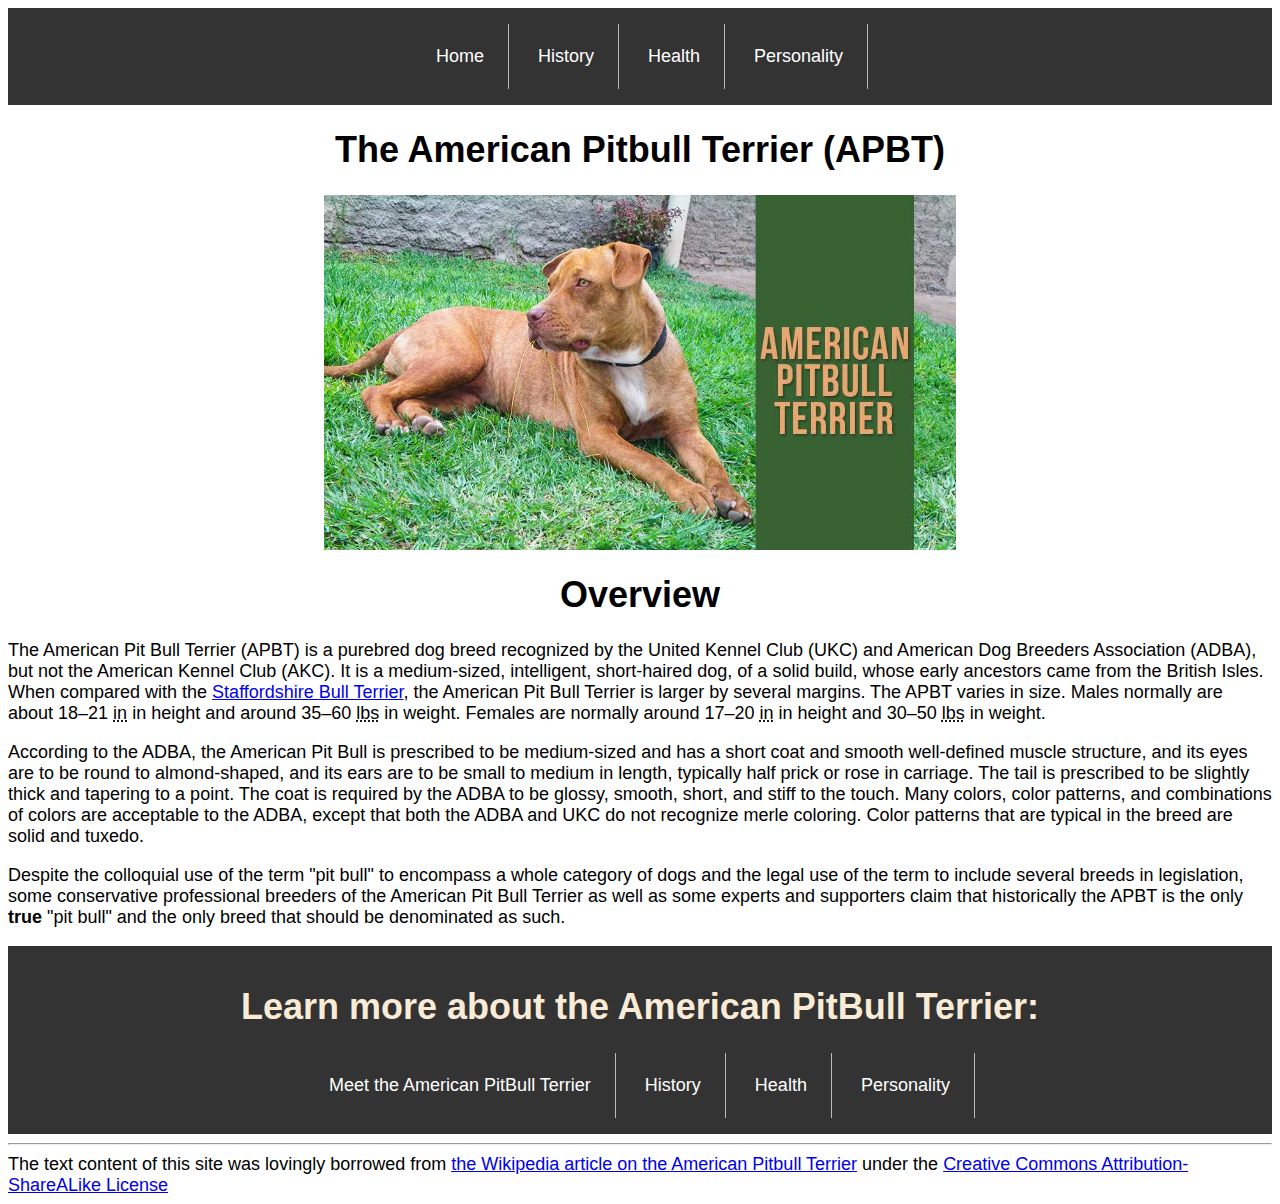
<file: index.html>
<!DOCTYPE html>
<html lang="en">

<head>
    <meta charset="UTF-8">
    <link rel="stylesheet" href="mystyle.css">
    <title>The American Pitbull Terrier</title>
</head>

<body>
    <div id="topnav">
        <nav>
            <ul>
                <li><a href="index.html">Home</a></li>
                <li><a href="history.html">History</a></li>
                <li><a href="health.html">Health</a></li>
                <li><a href="temp.html">Personality</a></li>
            </ul>
        </nav>
    </div>
    <h1 id="apbt">The American Pitbull Terrier (APBT)</h1>
    <img id="intro-pic" src="res/pitbull.jpg" alt="brown american pitbull terrier" style="width: 50%">

    <h1>Overview</h1>

    <div class="container">
        <p>The American Pit Bull Terrier (APBT) is a purebred dog breed recognized by the United Kennel Club (UKC) and
            American Dog Breeders Association (ADBA), but not the American Kennel Club (AKC). It is a medium-sized,
            intelligent, short-haired dog, of a solid build, whose early ancestors came from the British Isles. When
            compared with the <a href="https://en.wikipedia.org/wiki/Staffordshire_Bull_Terrier">Staffordshire Bull
                Terrier</a>, the American Pit Bull Terrier is larger by several
            margins.
            The APBT varies in size.
            Males normally are about 18–21 <abbr title="inches">in</abbr> in height and around 35–60 <abbr
                title="pounds">lbs</abbr> in weight. Females
            are normally around 17–20 <abbr title="inches">in</abbr> in height and 30–50 <abbr title="pounds">lbs</abbr>
            in
            weight.
        </p>
        <p>According to the ADBA, the American Pit Bull is prescribed to be medium-sized and has a short coat and smooth
            well-defined muscle structure, and its eyes are to be round to almond-shaped, and its ears are to be small
            to
            medium in length, typically half prick or rose in carriage. The tail is prescribed to be slightly thick and
            tapering to a point. The coat is required by the ADBA to be glossy, smooth, short, and stiff to the touch.
            Many
            colors, color patterns, and combinations of colors are acceptable to the ADBA, except that both the ADBA and
            UKC
            do not recognize merle coloring. Color patterns that are typical in the breed are solid and tuxedo.
        </p>
        <p>Despite the colloquial use of the term "pit bull" to encompass a whole category of dogs and the legal use of
            the
            term to include several breeds in legislation, some conservative professional breeders of the American Pit
            Bull
            Terrier as well as some experts and supporters claim that historically the APBT is the only
            <strong>true</strong> "pit bull" and
            the only breed that should be denominated as such.
        </p>
    </div>

    <nav>
        <h1>Learn more about the American PitBull Terrier:</h1>
        <ul>
            <li><a href="index.html">Meet the American PitBull Terrier</a></li>
            <li><a href="history.html">History</a></li>
            <li><a href="health.html">Health</a></li>
            <li><a href="temp.html">Personality</a></li>
        </ul>
    </nav>


    <hr>
    <section>
        <footer>The text content of this site was lovingly borrowed from <a
                href="https://en.wikipedia.org/wiki/American_Pit_Bull_Terrier">the Wikipedia article on the American
                Pitbull
                Terrier</a> under the <a
                href="https://en.wikipedia.org/wiki/Wikipedia:Text_of_Creative_Commons_Attribution-ShareAlike_3.0_Unported_License">
                Creative Commons Attribution-ShareALike License</a>
        </footer>
    </section>

</body>

</html>
</file>
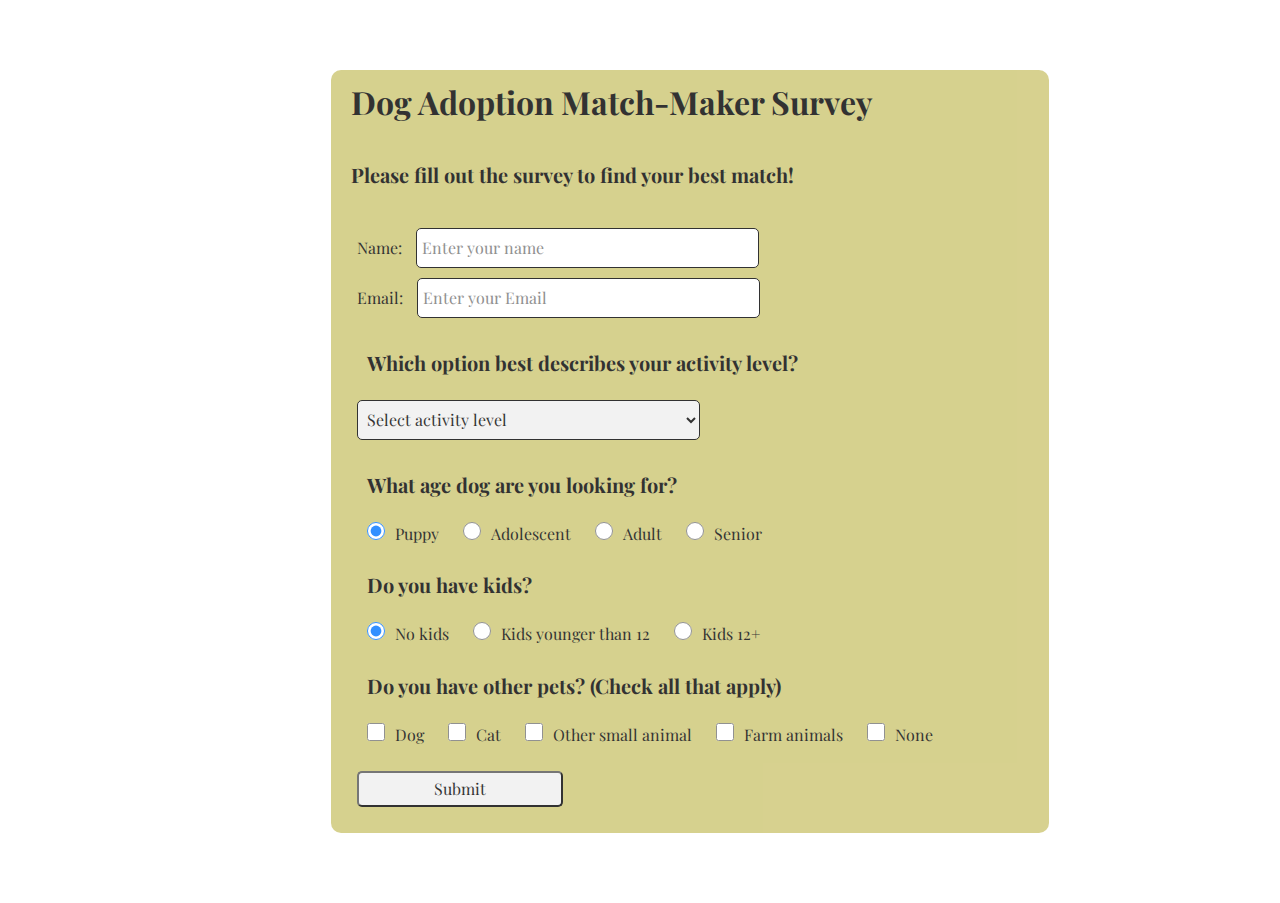
<file: dogsurvey/index.html>
<!DOCTYPE html>
<html lang="en">

<head>
    <meta charset="UTF-8">
    <meta name="viewport" content="width=device-width, initial-scale=1.0">
    <link rel="stylesheet" href="style.css">
    <title>Dog Adoption Survey</title>
</head>

<body>
    <main>
        <div class="form-container">
            <h1 id="title">Dog Adoption Match-Maker Survey</h1>
            <p id="description">Please fill out the survey to find your best match!</p>
            <form id="survey-form">
                <div class="form-group">
                    <label id="name-label" for="name">Name:</label>
                    <input type="text" name="name" id="name" class="form-control" placeholder="Enter your name"
                        required />
                </div>
                <div class="form-group">
                    <label id="email-label" for="email">Email:</label>
                    <input type="email" name="email" id="email" class="form-control" placeholder="Enter your Email"
                        required />
                </div>
                <div class="form-group">
                    <p>Which option best describes your activity level?</p>
                    <!-------- Dropdown menu -------->
                    <select id="dropdown" name="role" class="form-control" required>
                        <option disabled selected value>Select activity level</option>
                        <option value="couch potato">Couch Potato</option>
                        <option value="mild">Mild Activity</option>
                        <option value="moderate">Moderate Activity</option>
                        <option value="active">Very Active</option>
                    </select>
                </div>
                <div class="form-group">
                    <p>What age dog are you looking for?</p>
                    <!-------- Radio Buttons -------->
                    <label>
                        <input name="dog-age" value="puppy" type="radio" class="input-radio" checked />Puppy</label>
                    <label>
                        <input name="dog-age" value="adolescent" type="radio" class="input-radio" />Adolescent</label>

                    <label><input name="dog-age" value="adult" type="radio" class="input-radio" />Adult</label>
                    <label><input name="dog-age" value="senior" type="radio" class="input-radio" />Senior</label>
                </div>
                <div class="form-group">
                    <p>Do you have kids?</p>
                    <!-------- More Radio Buttons -------->
                    <label>
                        <input name="kids" value="no-kids" type="radio" class="input-radio" checked />No kids</label>
                    <label>
                        <input name="kids" value="under-12" type="radio" class="input-radio" />Kids younger than
                        12</label>

                    <label><input name="kids" value="over-12" type="radio" class="input-radio" />Kids 12+</label>
                </div>

                <div class="form-group">
                    <p>
                        Do you have other pets?
                        <span class="clue">(Check all that apply)</span>
                    </p>
                    <!-------- Checkboxes -------->
                    <label><input name="pets" value="dog" type="checkbox" class="input-checkbox" />Dog</label>
                    <label>
                        <input name="pets" value="cat" type="checkbox" class="input-checkbox" />Cat</label>
                    <label><input name="pets" value="small-animal" type="checkbox" class="input-checkbox" />Other small
                        animal</label>
                    <label><input name="pets" value="farm-animal" type="checkbox" class="input-checkbox" />Farm
                        animals</label>
                    <label><input name="pets" value="no-pets" type="checkbox" class="input-checkbox" />None</label>

                </div>

                <div class="form-group">
                    <button type="submit" id="submit" class="submit-button">
                        Submit
                    </button>
                </div>

            </form>
        </div>
    </main>

</body>

</html>
</file>
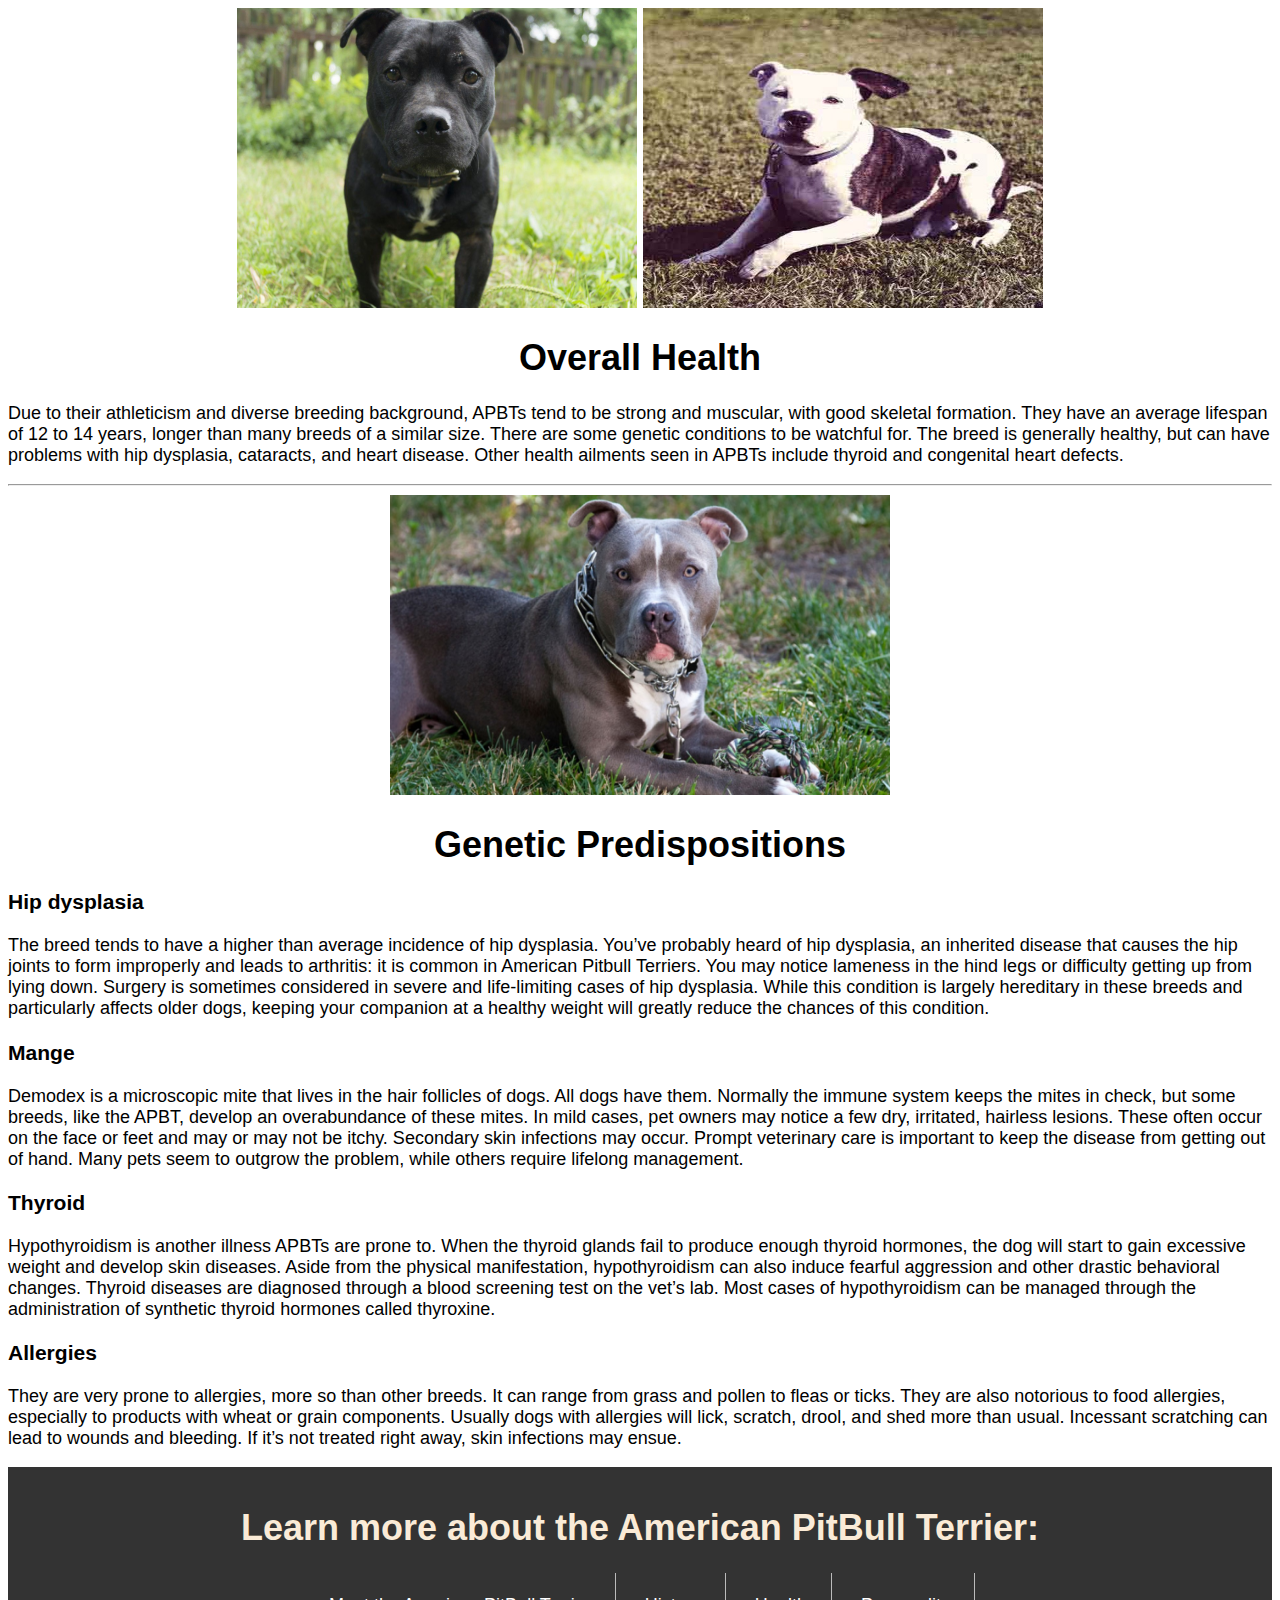
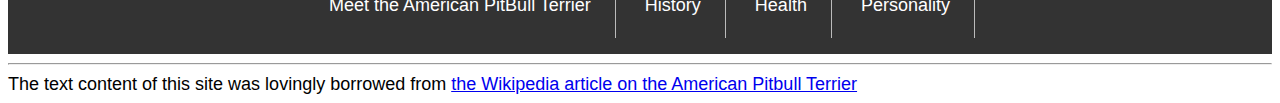
<file: health.html>
<!DOCTYPE html>
<html lang="en">

<head>
    <meta charset="UTF-8">
    <link rel="stylesheet" href="mystyle.css">
    <title>The American Pitbull Terrier</title>
</head>

<body>
    <main>
        <div class="images">
            <img src="res/pitpup.jpg" style="width: 400px; height: 300px;">
            <img src="res/pittyhealth.jpg" style="width: 400px; height: 300px;">
        </div>
        <h1>Overall Health</h1>
        <p>Due to their athleticism and diverse breeding background, APBTs tend to be strong and muscular, with good
            skeletal formation. They have an average
            lifespan of 12 to 14 years, longer than many breeds of a similar size. There are some genetic conditions to
            be
            watchful for. The breed is generally healthy, but can have problems with hip dysplasia, cataracts, and heart
            disease. Other health ailments seen in APBTs include thyroid and congenital heart defects.</p>
    </main>
    <hr>
    <div class="images">
        <img src="res/pit2.jpg" alt="" style="width: 500px; height: 300px;">
    </div>
    <h1>Genetic Predispositions</h1>
    <h3>Hip dysplasia</h3>
    <p>The breed tends to have a higher than average incidence of hip dysplasia. You’ve probably heard of hip dysplasia,
        an inherited disease that causes the hip joints to form improperly and leads to arthritis: it is common in
        American Pitbull Terriers. You may notice lameness in the hind legs or difficulty getting up
        from lying down. Surgery is sometimes considered in severe and life-limiting cases of hip dysplasia. While this
        condition is largely hereditary in these breeds and particularly affects older dogs, keeping your companion at a
        healthy weight will greatly reduce the chances of this condition.
    </p>
    <h3>Mange</h3>
    <p>Demodex is a microscopic mite that lives in the hair follicles of dogs. All dogs have them. Normally the
        immune system keeps the mites in check, but some breeds, like the APBT, develop an overabundance of these
        mites. In mild cases, pet owners may notice a few dry, irritated, hairless lesions. These often occur on the
        face or feet and may or may not be itchy. Secondary skin infections may occur. Prompt veterinary care is
        important to keep the disease from getting out of hand. Many pets seem to outgrow the problem, while others
        require lifelong management.
    </p>
    <h3>Thyroid</h3>
    <p>Hypothyroidism is another illness APBTs are prone to. When the thyroid glands fail to produce enough thyroid
        hormones, the dog will start to gain excessive weight and develop skin diseases. Aside from the physical
        manifestation, hypothyroidism can also induce fearful aggression and other drastic behavioral changes. Thyroid
        diseases are diagnosed through a blood screening test on the vet’s lab. Most cases of hypothyroidism can
        be managed through the administration of synthetic thyroid hormones called thyroxine.</p>
    <h3>Allergies</h3>
    <p>They are very prone to allergies, more so than other breeds. It can range from grass and pollen to
        fleas or ticks. They are also notorious to food allergies, especially to products with wheat or grain
        components. Usually dogs with allergies will lick, scratch, drool, and shed more than usual. Incessant
        scratching can lead to wounds and bleeding. If it’s not treated right away, skin
        infections may ensue.</p>

    <nav>
        <h1>Learn more about the American PitBull Terrier:</h1>
        <ul>
            <li><a href="index.html">Meet the American PitBull Terrier</a></li>
            <li><a href="history.html">History</a></li>
            <li><a href="health.html">Health</a></li>
            <li><a href="temp.html">Personality</a></li>
        </ul>
    </nav>

    <hr>
    <section>
        <footer>The text content of this site was lovingly borrowed from <a
                href="https://en.wikipedia.org/wiki/American_Pit_Bull_Terrier">the Wikipedia article on the American
                Pitbull
                Terrier</a></footer>
    </section>

</body>

</html>
</file>
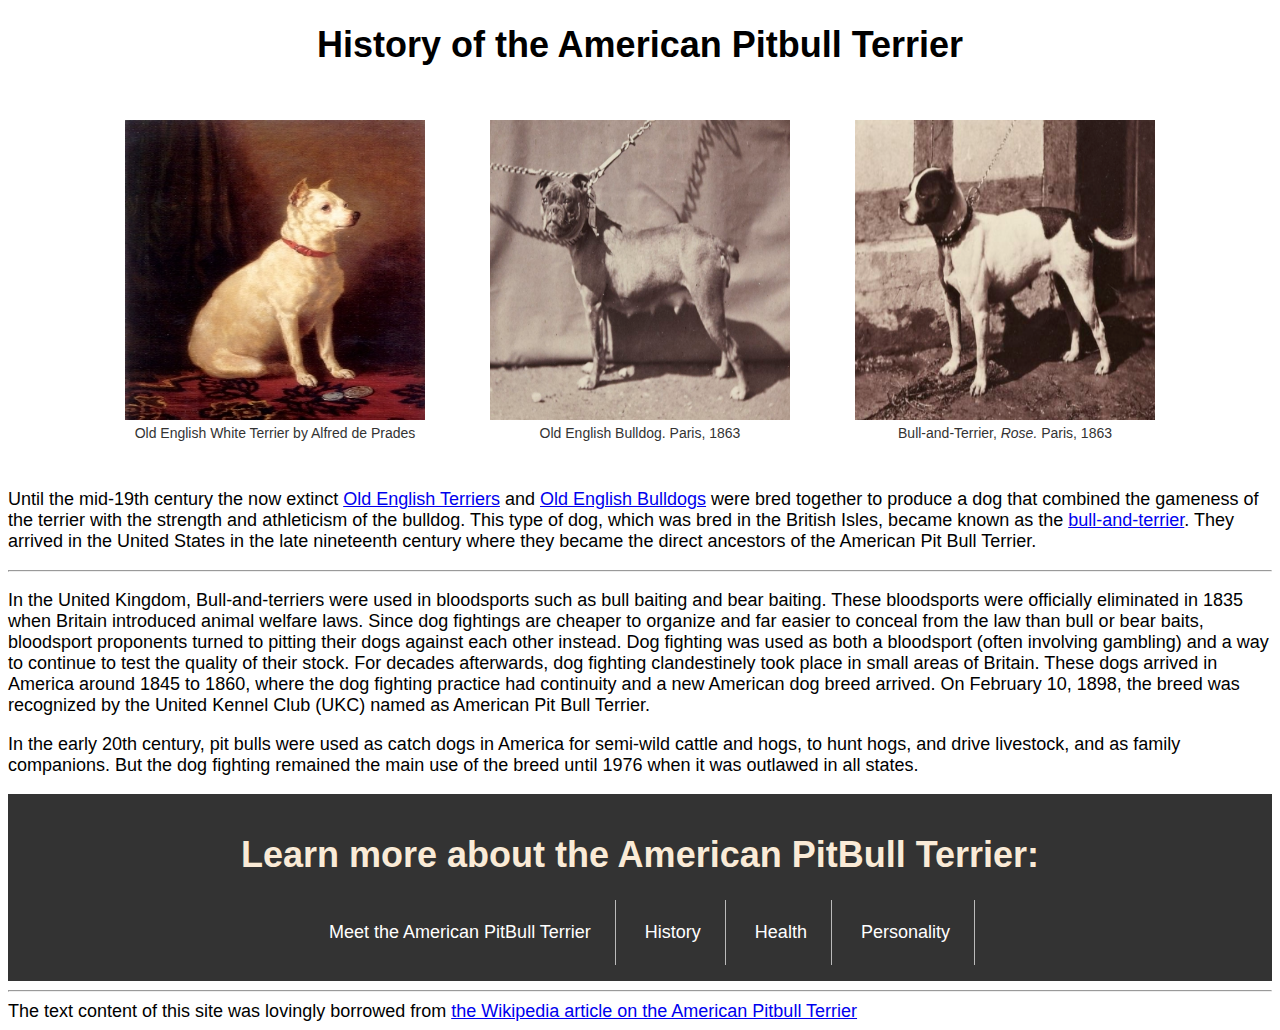
<file: history.html>
<!DOCTYPE html>
<html lang="en">

<head>
    <meta charset="UTF-8">
    <link rel="stylesheet" href="mystyle.css">
    <title>History of the American Pitbull Terrier</title>
</head>

<body>


    <h1>History of the American Pitbull Terrier</h1>
    <div class="images">
        <figure>
            <img class="hist-pics" src="res/oldengterrier.jpg" alt="old english white terrier">
            <figcaption>Old English White Terrier by Alfred de Prades</figcaption>
        </figure>
        <figure>
            <img class="hist-pics" src="res/oldengbulldog.jpg" alt="old english bulldog">
            <figcaption>Old English Bulldog. Paris, 1863</figcaption>
        </figure>
        <figure>
            <img class="hist-pics" src="res/bullnterr.jpg" alt="bull-and-terrier">
            <figcaption>Bull-and-Terrier, <i>Rose.</i> Paris, 1863</figcaption>
        </figure>
    </div>
    <div class="container">
        <p>Until the mid-19th century the now extinct <a href="https://en.wikipedia.org/wiki/English_White_Terrier">
                Old
                English Terriers</a> and <a href="https://en.wikipedia.org/wiki/Old_English_Bulldog">Old English
                Bulldogs</a> were
            bred together to
            produce a dog that combined the gameness of the terrier with the strength and athleticism of the
            bulldog.
            This
            type of dog, which was bred in the British Isles, became known as the <a
                href="https://en.wikipedia.org/wiki/Bull_and_terrier">bull-and-terrier</a>. They arrived in the
            United States in the late nineteenth century where they became the direct ancestors of the American Pit
            Bull
            Terrier.
            <hr>
        </p>
        <p>In the United Kingdom, Bull-and-terriers were used in bloodsports such as bull baiting and bear baiting.
            These
            bloodsports were officially eliminated in 1835 when Britain introduced animal welfare laws. Since dog
            fightings
            are cheaper to organize and far easier to conceal from the law than bull or bear baits, bloodsport
            proponents
            turned to pitting their dogs against each other instead. Dog fighting was used as both a bloodsport
            (often
            involving gambling) and a way to continue to test the quality of their stock. For decades afterwards,
            dog
            fighting clandestinely took place in small areas of Britain. These dogs arrived in America around 1845
            to
            1860,
            where the dog fighting practice had continuity and a new American dog breed arrived. On February 10,
            1898,
            the
            breed was recognized by the United Kennel Club (UKC) named as American Pit Bull Terrier.
        </p>
        <p>In the early 20th century, pit bulls were used as catch dogs in America for semi-wild cattle and hogs, to
            hunt
            hogs, and drive livestock, and as family companions. But the dog fighting remained the main use of the
            breed
            until 1976 when it was outlawed in all states.
        </p>
    </div>
    <nav>
        <h1>Learn more about the American PitBull Terrier:</h1>
        <ul>
            <li><a href="index.html">Meet the American PitBull Terrier</a></li>
            <li><a href="history.html">History</a></li>
            <li><a href="health.html">Health</a></li>
            <li><a href="temp.html">Personality</a></li>
        </ul>
    </nav>

    <hr>
    <section>
        <footer>The text content of this site was lovingly borrowed from <a
                href="https://en.wikipedia.org/wiki/American_Pit_Bull_Terrier">the Wikipedia article on the
                American
                Pitbull
                Terrier</a></footer>
    </section>


</body>

</html>
</file>
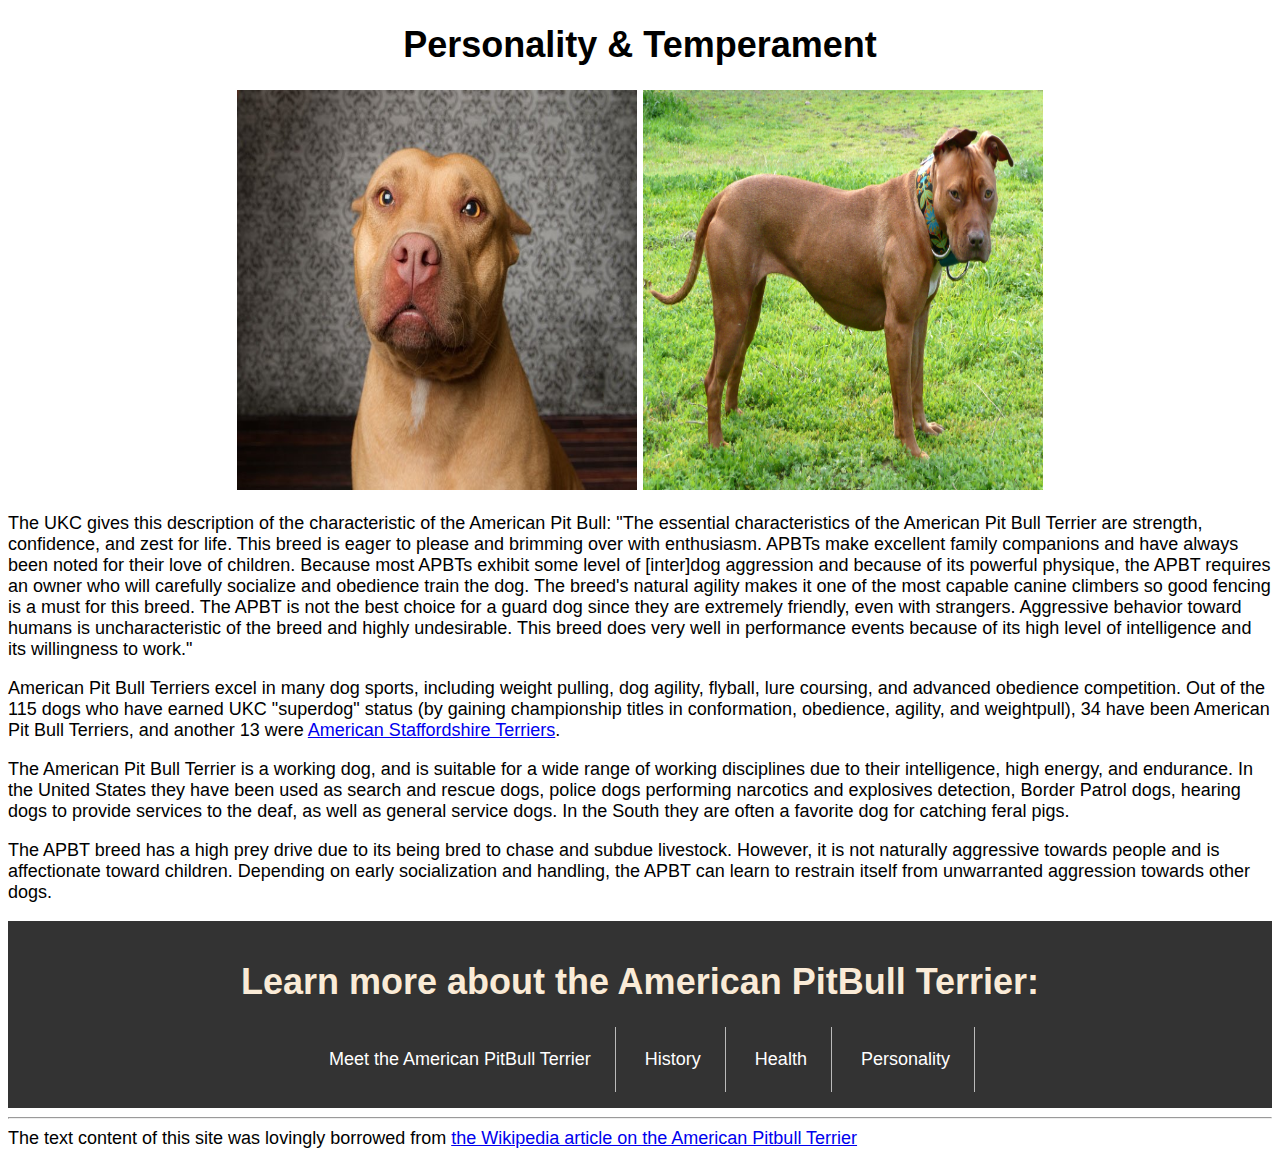
<file: temp.html>
<!DOCTYPE html>
<html lang="en">

<head>
    <meta charset="UTF-8">
    <link rel="stylesheet" href="mystyle.css">
    <title>American Pitbull Terrier Personality</title>
</head>

<body>


    <h1>Personality & Temperament</h1>
    <div class="images">
        <img src="res/pittemp.jpg" alt="" style="width: 400px; height: 400px;">
        <img src="res/APBT.jpg" alt="" style="width: 400px; height: 400px;">
    </div>

    <p>The UKC gives this description of the characteristic of the American Pit Bull: "The essential characteristics
        of the American Pit Bull Terrier are strength, confidence, and zest for life. This breed is eager to please and
        brimming over with enthusiasm. APBTs make excellent family companions and have always been noted for their love
        of children. Because most APBTs exhibit some level of [inter]dog aggression and because of its powerful
        physique, the APBT requires an owner who will carefully socialize and obedience train the dog. The breed's
        natural agility makes it one of the most capable canine climbers so good fencing is a must for this breed. The
        APBT is not the best choice for a guard dog since they are extremely friendly, even with strangers. Aggressive
        behavior toward humans is uncharacteristic of the breed and highly undesirable. This breed does very well in
        performance events because of its high level of intelligence and its willingness to work."
    </p>
    <p>American Pit Bull Terriers excel in many dog sports, including weight pulling, dog agility, flyball, lure
        coursing, and advanced obedience competition. Out of the 115 dogs who have earned UKC "superdog" status (by
        gaining championship titles in conformation, obedience, agility, and weightpull), 34 have been American Pit Bull
        Terriers, and another 13 were <a href="https://en.wikipedia.org/wiki/American_Staffordshire_Terrier">American
            Staffordshire Terriers</a>.</p>
    <p>The American Pit Bull Terrier is a working dog, and is suitable for a wide range of working disciplines due to
        their intelligence, high energy, and endurance. In the United States they have been used as search and rescue
        dogs, police dogs performing narcotics and explosives detection, Border Patrol dogs, hearing dogs to provide
        services to the deaf, as well as general service dogs. In the South they are often a favorite dog for catching
        feral pigs.
    </p>
    <p>The APBT breed has a high prey drive due to its being bred to chase and subdue livestock. However, it is not
        naturally aggressive towards people and is affectionate toward children. Depending on early
        socialization and handling, the APBT can learn to restrain itself from unwarranted aggression towards other
        dogs.</p>
    <nav>
        <h1>Learn more about the American PitBull Terrier:</h1>
        <ul>
            <li><a href="index.html">Meet the American PitBull Terrier</a></li>
            <li><a href="history.html">History</a></li>
            <li><a href="health.html">Health</a></li>
            <li><a href="temp.html">Personality</a></li>
        </ul>
    </nav>

    <hr>
    <section>
        <footer>The text content of this site was lovingly borrowed from <a
                href="https://en.wikipedia.org/wiki/American_Pit_Bull_Terrier">the Wikipedia article on the American
                Pitbull
                Terrier</a></footer>
    </section>
</body>

</html>
</file>
<file: mystyle.css>
* {
  -webkit-box-sizing: border-box;
          box-sizing: border-box;
}

body {
  font-family: Helvetica, sans-serif;
  font-size: 18px;
}

p {
  font-family: Georgia, Helvetica, sans-serif;
}

h1 {
  font-family: Arial, sans-serif;
  text-align: center;
}

#apbt {
  text-align: center;
}

#intro-pic {
  display: block;
  margin-left: auto;
  margin-right: auto;
}

.hist-pics {
  display: inline-block;
  width: 300px;
  height: 300px;
}

.images {
  text-align: center;
}

figure {
  display: inline-block;
  padding: 10px;
  margin: 20px;
}

figcaption {
  font-size: 14px;
  color: #333;
}

nav {
  background-color: #333;
  margin: 0;
  padding: 16px;
  color: antiquewhite;
  text-align: center;
}

nav ul {
  margin: 0;
  padding: 0;
  list-style: none;
  width: 100%;
}

nav ul li {
  display: inline-block;
  padding: 8px;
  text-decoration: none;
  border-right: 1px solid #bbb;
}

nav ul li a {
  display: block;
  color: white;
  text-align: center;
  padding: 14px 16px;
  text-decoration: none;
}
/*# sourceMappingURL=mystyle.css.map */
</file>
<file: dogsurvey/style.css>
@import url('https://fonts.googleapis.com/css2?family=Playfair+Display&display=swap');

* {
  box-sizing: border-box;
}

@media (min-width: 480px) {
  form {
    padding: 16px;
  }
}


body {
  display: flex;
  justify-content: center;
  align-items: center;
  font-family: 'Playfair Display', serif;
  font-size: 16px;
  line-height: 1.4;
  margin: 30px;
  background-repeat: no-repeat;
  background-size: cover;
  background-attachment: fixed;
  background-image: url("https://images.pexels.com/photos/1108099/pexels-photo-1108099.jpeg?auto=compress&cs=tinysrgb&dpr=2&h=650&w=940")
}

.form-container {
  background-color: #cdc673;
  opacity: 0.8;
  margin: 40px 50px;
  border-radius: 10px;
  width: 100%;
}

label { 
  font-size: 16px;
  margin-bottom: 8px;
  margin-left: 10px;
}

.form-control {
  border: 1px solid black;
  border-radius: 5px;
  width: 50%;
  height: 40px;
  
}

p {
  font-weight: bold;
  font-size: 20px;
  margin: 10px;
}

h1,
p {
  margin-top: 16px;
  margin-bottom: 8px;
  margin-left: 10px;
  padding: 10px;
}

input,
button,
select {
  margin: 5px 10px;
  padding: 5px;
  font-family: inherit;
  font-size: inherit;
  line-height: inherit;
}

.input-radio,
.input-checkbox {
  margin-right: 10px;
  min-height: 18px;
  min-width: 18px;
  cursor: pointer;
}


#submit {
  width: 30%;
  margin-bottom: 10px;
  margin-top: 25px;
  border-radius: 5px;
  cursor: pointer;
}
</file>
